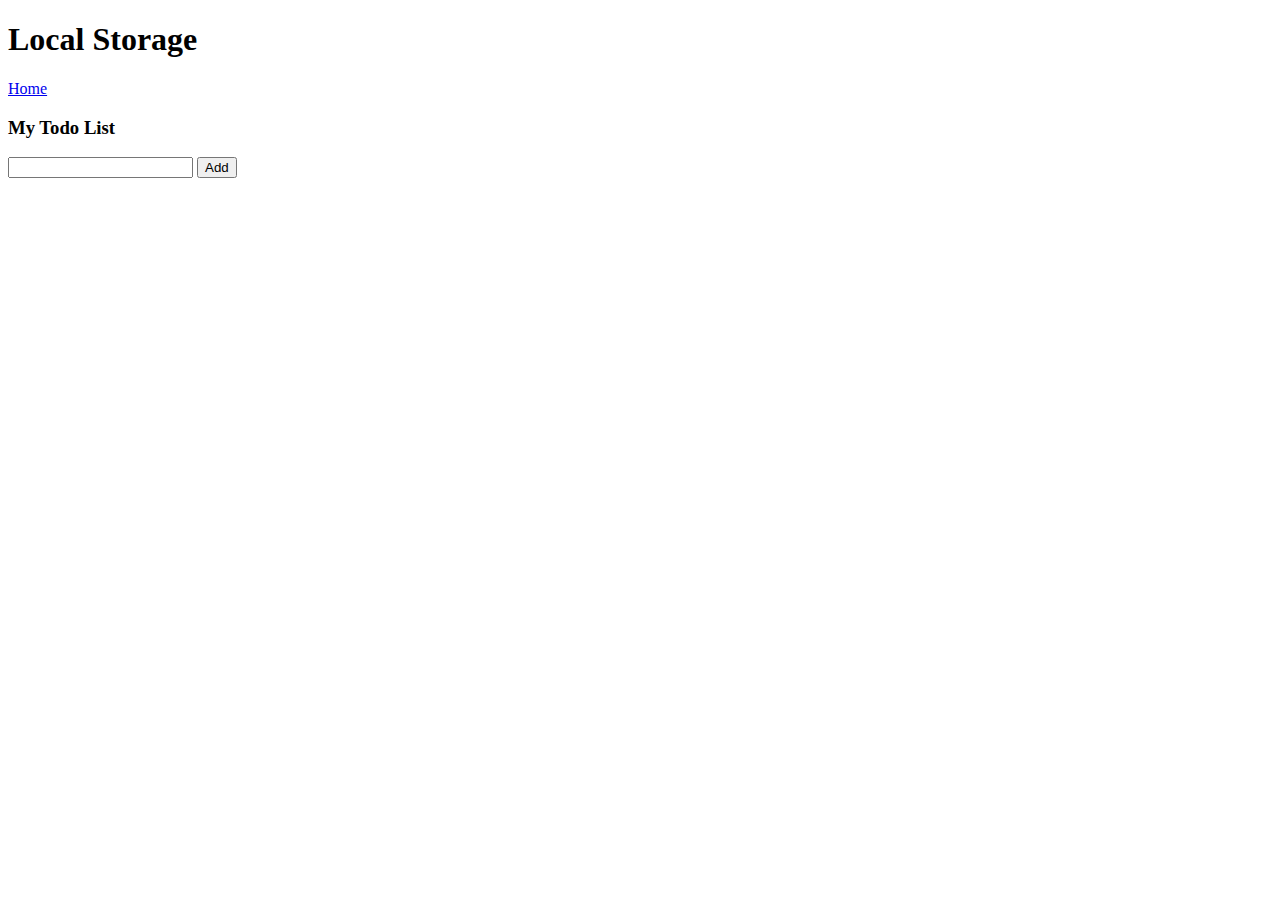
<file: examples/localStorage.html>
<!DOCTYPE html>
<html lang="en">
  <head>
    <meta charset="UTF-8" />
    <meta name="viewport" content="width=, initial-scale=1.0" />
    <title>Local Storage</title>
    <link rel="stylesheet" href="localStorage.css" />
  </head>
  <body>
    <h1>Local Storage</h1>
    <nav><a href="../index.html">Home</a></nav>
    <h3>My Todo List</h3>
    <form>
      <input type="text" />
      <button type="submit">Add</button>
    </form>
    <div class="todo-list"></div>
    <script src="localStorage.js"></script>
  </body>
</html>
</file>
<file: examples/localStorage.css>
.todo-list {
  padding-block: 1rem;
}
</file>
